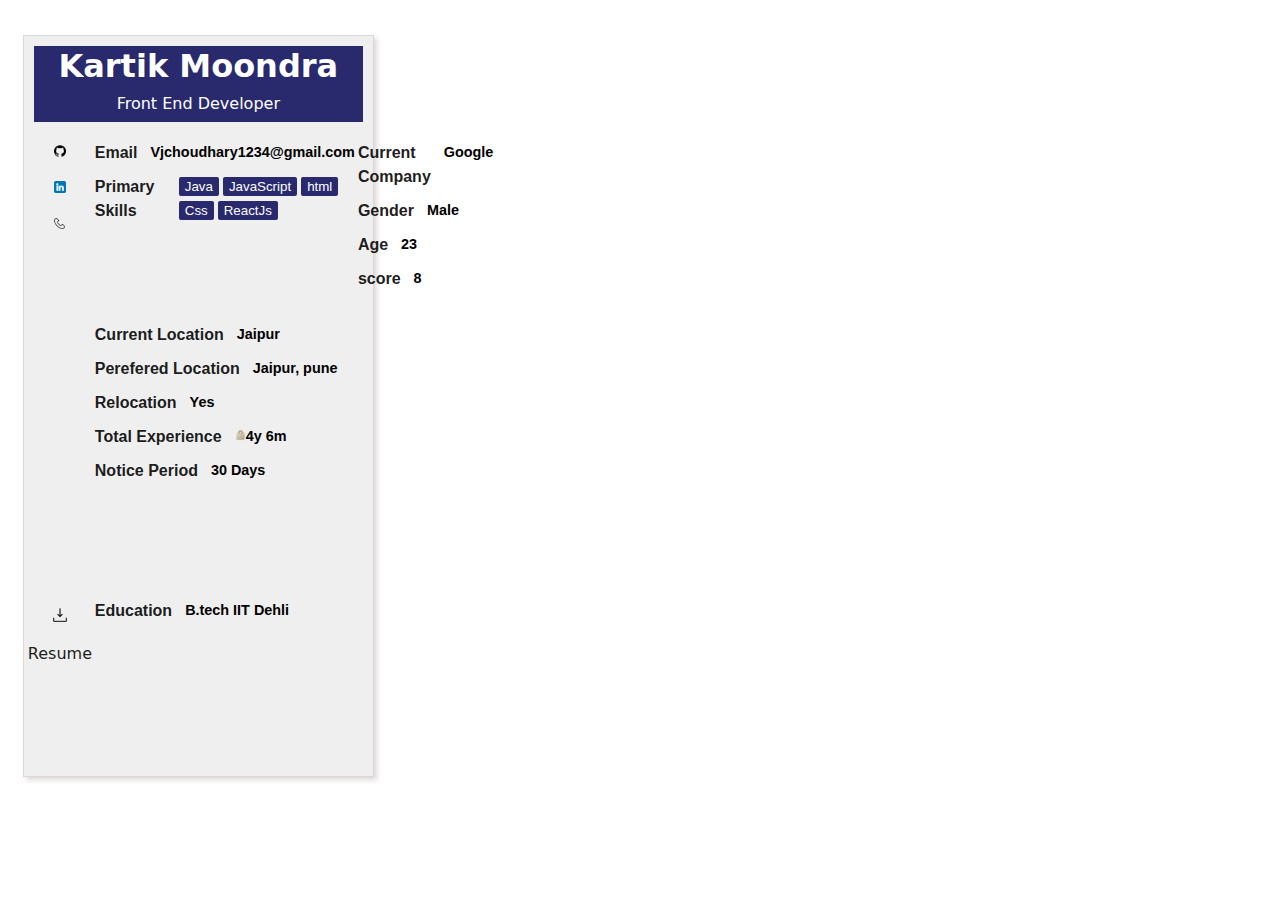
<file: index.html>
<!DOCTYPE html>
<html lang="en">
<head>
    <meta charset="UTF-8">
    <meta name="viewport" content="width=device-width, initial-scale=1.0">
    <link rel="stylesheet" href="styles.css">
    <title>Document</title>
</head>
<body>

  <div class="main">

    <div class="heading">
      <div class="name">
        Kartik Moondra
        
      </div>
      <div class="position">Front End Developer</div>
     
    </div>
    <div class="cart">
      <!-- <input class="input-field" type="checkbox" /> -->
      
      <div class="left">
        <div class="profile-section">
           
        
            <div class="git"><a href=""><img  height="12px" width="12px" src="./Images/github_2111432.png" alt=""></a></div>
            <div class="git"><a href=""><img  height="12px" width="12px" src="./Images/linkedin_3536505.png" alt=""></a></div>
  
            <div class="call"><img src="./Images/telephone.png" /></div>
            <!-- <div class="varified">Email</div> -->
            <!-- <div class="location"><img src="./Images//location_2838912.png" height="11px"/>Pune</div> -->
           
    
        </div>
        <div class="resume">
          <img height="20px" width="20px" src="./Images/icons8-download-64.png" alt="">
          <p>Resume</p>
        </div>
           </div>
     <div class="right">
     
      <div class="div1 email">
        <span class="key">Email</span><span class="value ed">Vjchoudhary1234@gmail.com</span>
      </div>

      <div class="div1 psdiv">
        <span class="key primarySkilsKey">Primary Skills</span><span class="value ps">
          <button class="btn"  class="btn">Java</button>
          <button class="btn">JavaScript</button>
          <button class="btn">html</button>
          <button class="btn">Css</button>
          <button class="btn">ReactJs</button>
        </span>
      </div>
      <div class="exp-info">
        <div class="div1">
          <span class="key plocationKey">Current Location</span><span class="value plocation">Jaipur</span>
        </div>
        <div class="div1">
          <span class="key plocationKey">Perefered Location</span><span class="value plocation">Jaipur, pune</span>
        </div>
        <div class="div1">
          <span class="key plocationKey"> Relocation</span><span class="value plocation">Yes</span>
        </div>
        
    
        <div class="div1">
          <span class="key TotalExperienceKey">Total Experience</span><span class="value exp"><div class="years"><img src="./Images//icons8-bag-48.png" height="11px"/>4y 6m</div></span>
        </div>
        <div class="div1">
          <span class="key noticeKey">Notice Period</span><span class="value ntc">30 Days</span>
        </div>
      </div>
     
 
        <div class="div1">
          <span class="key EducationKey">Education</span><span class="value ed">B.tech IIT Dehli</span>
        </div>
        <div class="div1">
          <span class="key EducationKey">Current Company</span><span class="value ed">Google</span>
        </div>
       
       
       
        
        
        <div class="div1">
          <span class="key GenderKey">Gender</span><span class="value Gender">Male</span>
        </div>
        <div class="div1">
          <span class="key Agekey">Age</span><span class="value age">23</span>
        </div>
        <div class="div1">
          <span class="key scorekey">score</span><span class="value score">8</span>
        </div>
  
      </div>
     </div>
  </div>

   </div>
   
 </div>
</body>
</html>
</file>
<file: styles.css>
.main{
display: flex;
flex-direction: column;
width: 26%;

height: 80vh;
font-family: -apple-system, system-ui, BlinkMacSystemFont, "Segoe UI", Roboto, "Helvetica Neue", "Fira Sans", Ubuntu, Oxygen, "Oxygen Sans", Cantarell, "Droid Sans", "Apple Color Emoji", "Segoe UI Emoji", "Segoe UI Symbol", "Lucida Grande", Helvetica, Arial, sans-serif;
font-style: normal;
font-weight: 400;
border:.1px solid  rgba(218, 212, 212, 0.9) ;
color: rgba(0, 0, 0, 0.9);
font-size: 16px;
line-height: 24px;
box-shadow: 3px 3px 5px rgba(218, 212, 212, 0.9);
margin: 35px 5px 3px 15px;
background-color: rgb(239, 239, 239);
padding: 10px;

}
.name{
    color: white;
    padding: 8px;
    
}
.position{
color: white;
text-align: center;
padding: 6px;
    
}
.heading{

    color: white;
    background-color: rgb(41, 41, 110);
}
.exp{
    display: flex;
    gap: 5px;
    color:#646767;
}
.name{
    text-align: center;
    font-size: 2em;
    font-weight:700;
}




.cart{
    display: flex;
    gap: 16px;
    

    font-family: -apple-system, system-ui, BlinkMacSystemFont, "Segoe UI", Roboto, "Helvetica Neue", "Fira Sans", Ubuntu, Oxygen, "Oxygen Sans", Cantarell, "Droid Sans", "Apple Color Emoji", "Segoe UI Emoji", "Segoe UI Symbol", "Lucida Grande", Helvetica, Arial, sans-serif;
    font-style: normal;
    font-weight: 400;
    
    color: rgba(0, 0, 0, 0.9);
    font-size: 16px;
    line-height: 24px;
   
    
    
    padding: 10px;
    
    
    
   
}
.psdiv{
    margin: 10px 0px;
}
.exp-info{
    margin: 10px 0px;
}
.key{
    
padding: 1px 3px 1px 3px;
font-family:Arial, Helvetica, sans-serif;
font-size:16px;
font-weight: 600;
}

.left{
    display: flex;
    flex-direction: column;
   
    justify-content: center;
    align-items: center;
    justify-content: space-between;
    padding: 8px;
    width: 15%;
    
}
.resume{
    display: flex;
    flex-direction: column;
    align-items: center;
    gap: 1px;
}
.right{

    
    display: flex;
    flex-direction: column;
    flex-wrap: wrap;
    

width: 74%;

}


.info{
    display: flex;
    flex-direction: column;
    gap: 10px;
    margin-top: 4px;
    width: 62vw;
}
.value{
    color:black;
    font-family: Arial, Helvetica, sans-serif;
    font-size: .9em;
    font-weight: 600;
}
.div1{
    display: flex;
    gap: 10px;
    margin-top: 8px;


}


.btn{
    border: none;
    border-radius: 2px;
  background-color: rgb(41, 41, 110);
  color: white;
  padding: 2px 6px;
  font-weight: 400;
font-style:normal;  
font-family: Arial, Helvetica, sans-serif;
}

.number button{
    outline: blue;
    background-color: white;
    color: blue;
    border: 1px solid blue;
    border-radius: 4px;
    padding: 4px 9px 4px 9px;
}
.profile-section{
    display: flex;
    flex-direction: column;
    
    align-items: center;
    height: 100%;
    gap: 12px;

}
.profile-picture img{
    height: 70px;
    width: 70px;
    border-radius: 35px;
}
/* .call{
    border: 1px solid gray;
    border-radius: 2px;
    text-align: center;
color: gray;
padding: 4px 12px 4px 12px; 
} */
.varified{
    color: gray;

}
.call img{
    height: 11px;
    width: 11px;
    color: gray;
   
}


@media (max-width: 400px) {
    .cart {
        width: 90%;
        height: 58vh;
    }
    .left {
        width: 20%;
    }
    .right {
        width: 70%;
    }
}

/* Media query for small to medium screens */
@media (min-width: 401px) and (max-width: 770px) {
    .cart {
        width: 75%;
        height: 62vh;
    }
    .left {
        width: 20%;
    }
    .right {
        width: 75%;
    }
}

/* Media query for medium screens */
@media (min-width: 771px) and (max-width: 900px) {
    .cart {
        width: 48%;
        height: 60vh;
    }
    .left {
        width: 20%;
    }
    .right {
        width: 75%;
    }
}

/* Media query for large screens */
@media (min-width: 901px) and (max-width: 1300px) {
    .cart {
        width: 37%;
        height: 62vh;
    }
    .left {
        width: 13%;
    }
    .right {
        width: 75%;
    }
}
</file>
